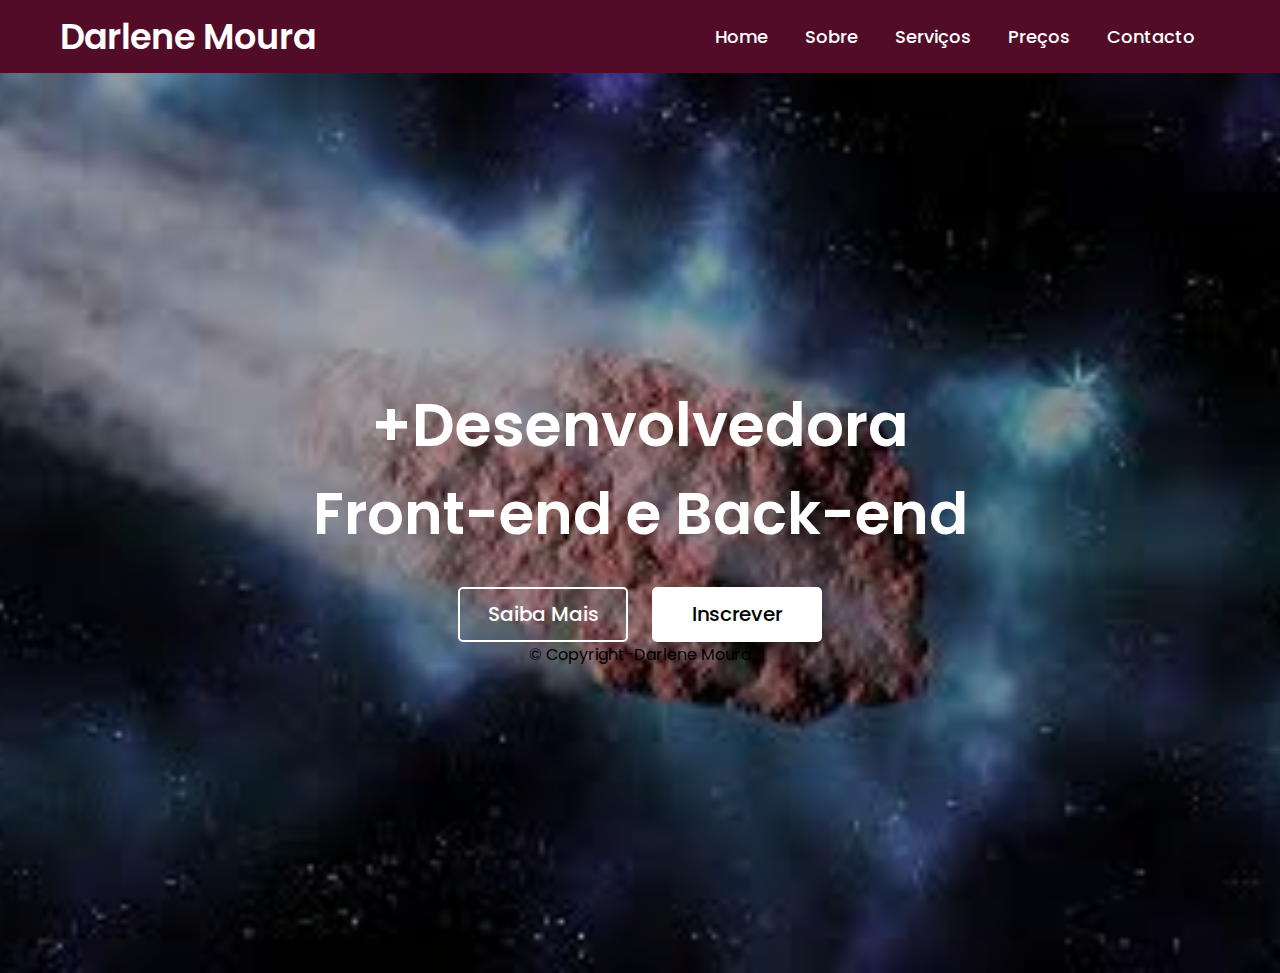
<file: index.html>
<!DOCTYPE html>
<html lang="pt-br">
<head>
    <meta charset="UTF-8">
    <meta http-equiv="X-UA-Compatible" content="IE=edge">
    <meta name="viewport" content="width=device-width, initial-scale=1.0">
    <title>Desenvolvedora +) </title>
    <link rel="stylesheet" href="style.css">

</head>

<nav>  

    <div class="logo">
         <a href="index.html"> Darlene Moura </a> 
    </div>

    <ul>      
        <li><a href="Home.html" target="_blank"> Home</a></li> 
        <li><a href="Sobre.html" target="_blank"> Sobre </a></li>
        <li><a href="Serviços.html" target="_blank"> Serviços</a></li>
        <li><a href="Preços.html" target="_blank"> Preços</a></li>
        <li><a href="Contacto.html" target="_blank"> Contacto</a></li>
    </ul>
    </div>
</nav>
<section class="banner">
    <div class="texto">  
       <h1 class="titulo"> +Desenvolvedora</h1>
       <h2 class="sub_titulo">Front-end e Back-end</h2>
       <div class="botoes">
           <button class="n-overlay">Saiba Mais</button>
           <button class="overlay">Inscrever</button>
        </nav> 
    </div>
            <div class="container-copyright">
                <div class="copyright">
                    <p>© Copyright-Darlene Moura</p>
    </div>
</section>
</body>
</html>
</file>
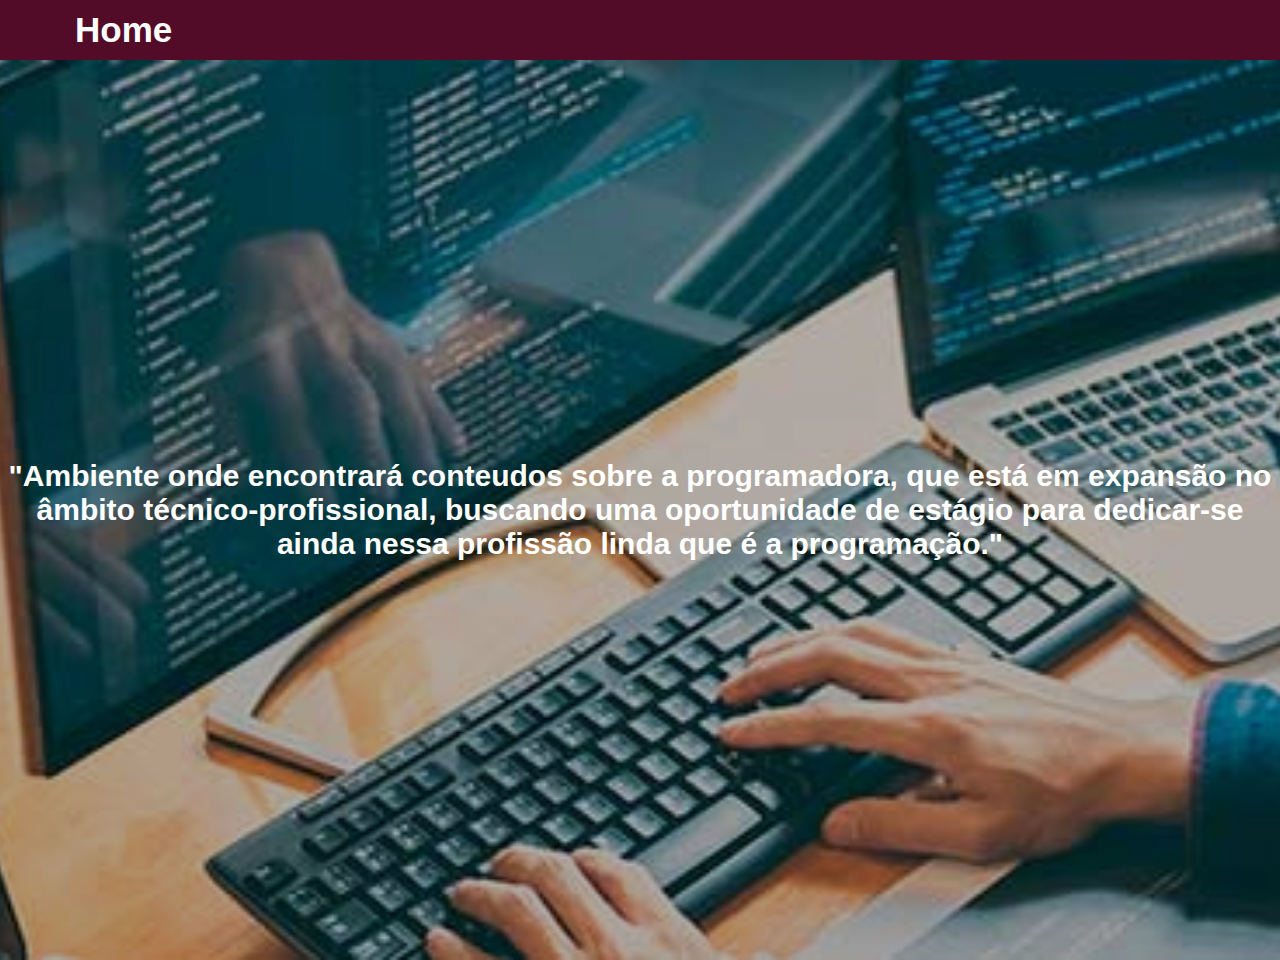
<file: Home.html>
<!DOCTYPE html>
<html lang="pt-br">
<head>
    <meta charset="UTF-8">
    <meta http-equiv="X-UA-Compatible" content="IE=edge">
    <meta name="viewport" content="width=device-width, initial-scale=1.0">
    <title>Desenvolvedora +) </title>
    <link rel="stylesheet" href="style1.css">

</head>
<nav>
    
    <div class="logo">
         <a href="index.html"> Home</a> 
         
    </div>
</nav>
<section class="banner">
<body>
        <h2 style="color: white"; text-align= "center"; font-family="verdana"> "Ambiente onde encontrará conteudos sobre a programadora, que está em expansão no âmbito técnico-profissional, buscando uma oportunidade de estágio para dedicar-se ainda nessa profissão linda que é a programação."</h2>
</body>
    </div>
    </div>
</section>
</body>

 
    </div>
</file>
<file: style.css>
@import url('https://fonts.googleapis.com/css2?family=Poppins:wght@300;400;500;600&display=swap');
*{
    margin: 0;
    padding: 0;
    box-sizing: border-box;
    font-family: 'Poppins', sans-serif;
}
nav{
    background-color: #530c27;
    padding: 10px 60px;
    display: flex;
    justify-content: space-between;
    align-items: center;
}
nav .logo a{
    text-decoration: none;
    color: #fff;
    font-size: 35px;
    font-weight: 600;
}
nav ul{
    display: flex;
    align-items: center;
    list-style: none;
    padding: 10px;
}
nav li{
    margin-left: 7px;
}
nav li a{
    text-decoration: none;
    color: #fff;
    font-size: 18px;
    font-weight: 500;
    padding: 8px 15px;
    border-radius: 5px;
    transition: 0.3s;
}
nav li a:hover{
    background-color: white;
    color: black;
}
.banner{
    height: 100vh;
    background: linear-gradient( rgba(0,0,0,0.281), rgba(0,0,0,0.308)),url('background.jpg');
    background-size: cover;
    background-position: center;
    background-repeat: no-repeat;
    display: flex;
    align-items: center;
    justify-content: center;
    text-align: center;
}
.texto .titulo{
    color: #fff;
    font-size: 60px;
    font-weight: 600;
}
.texto .sub_titulo{
    color: #fff;
    font-size: 58px;
    font-weight: 600;
}
.texto .botoes{
    margin-top: 30px;
}
.texto .botoes button{
    height: 55px;
    width: 170px;
    border-radius: 5px;
    border: 0;
    margin: 0 10px;
    font-size: 20px;
    font-weight: 500;
    padding: 0 10px;
    cursor: pointer;
    outline: none;
    transition: 0.3s;
}
.texto .botoes button.n-overlay{
    color: white;
    background: none;
    border: 2px solid white;
}
.texto .botoes button.n-overlay:hover{
    color: black;
    background-color: white;
}
.texto .botoes button.overlay{
    background: white;
    color: black;
    animation: vibrar 0.5s ease-in-out infinite both;
}
@keyframes vibrar {
    0%{
        transform: scale(1);
    }
    50%{
        transform: scale(1.1);
    }
    100%{
        transform: scale(1);
    }
}
</file>
<file: style1.css>
*{
    margin: 0;
    padding: 0;
    box-sizing: border-box;
    font-family: 'Poppins', sans-serif;
}
nav{
    background-color: #530c27;
    padding: 10px 60px;
    display: flex;
    justify-content: space-between;
    align-items: center;
} 
nav .logo a{
    text-decoration: none;
    color: #fff;
    font-size: 35px;
    font-weight: 600;
    padding: 8px 15px;
    border-radius: 5px;
    transition: 0.3s;
}
.banner {
    height: 100vh;
    background: linear-gradient( rgba(0,0,0,0.281), rgba(0,0,0,0.308)),url('img/progr1.jpg');
    background-size: cover;
    background-position: center;
    background-repeat: no-repeat;
    display: flex;
    align-items: center;
    justify-content: center;
    text-align: center;
}
body{
    justify-content: center;
    text-align: center;
    align-items: center;
    font-size: 20px;
    font-weight: 40;
    font-family: Verdana;
}
h2 style{
    color:#fff;
    justify-content: center;
    text-align: center;
    align-items: center;
    font-size: 45px;
    font-weight: 40;
    font-family: Verdana;
}
</file>
